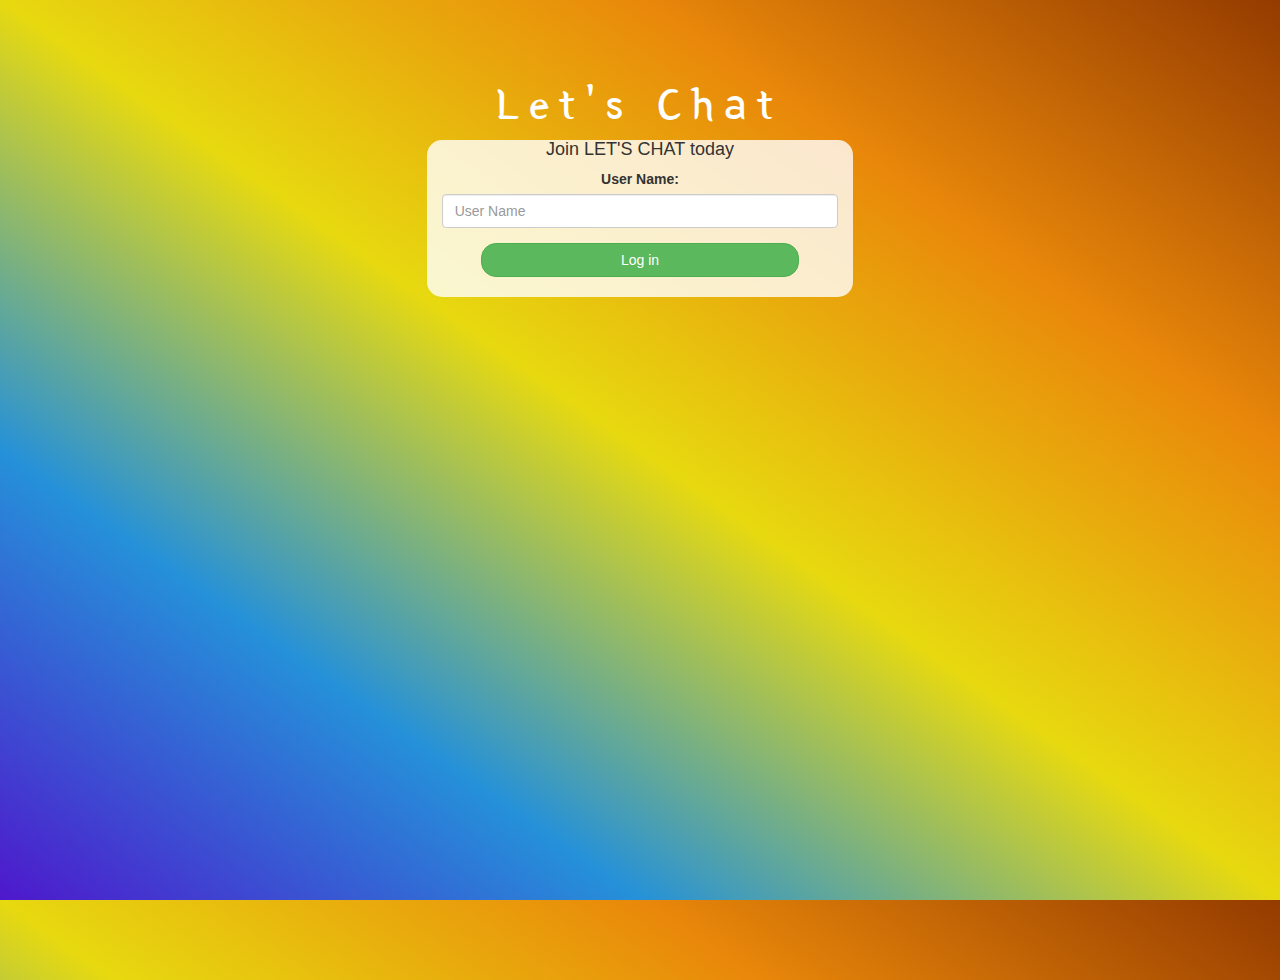
<file: index.html>
<!DOCTYPE html>
<html>
<head>
	<title>Let's Chat App</title>
<link href="https://fonts.googleapis.com/css?family=Yeon+Sung&display=swap" rel="stylesheet"><meta name="viewport" content="width=device-width, initial-scale=1">

<link rel="stylesheet" href="https://maxcdn.bootstrapcdn.com/bootstrap/3.4.0/css/bootstrap.min.css">
<script src="https://ajax.googleapis.com/ajax/libs/jquery/3.4.1/jquery.min.js"></script>
<script src="https://maxcdn.bootstrapcdn.com/bootstrap/3.4.0/js/bootstrap.min.js"></script>

<link rel="stylesheet" type="text/css" href="style.css">
<script src="kwitter.js"></script>
</head>
<body>
<center>
	<h1 class="header">	
		Let's Chat
</h1>
	<div class="col-lg-4 col-md-6 col-sm-6 col-xs-11 login_div">
	
		
		<h4 >Join LET'S CHAT today</h4>
		<div class="form-group">
		  <label >User Name:</label>
		  <input type="text" id="user_name" class="form-control" placeholder="User Name">
		

		</div>
		<button id="login_button" class="btn btn-success" onclick="addUser()">Log in</button>
		<br><br>
	</div>
</center>
</body>
</html>
</file>
<file: style.css>
html, body
{
  height: 100%;
  margin: 0;
}

body
{
background-image: linear-gradient(to right top, #4e18cc, #2591d9, #e7d910, #e9880a, #943b00);
}

.header
{
	color: white;font-family: 'Yeon Sung';font-size: 45px;letter-spacing: 10px;margin-top: 80px;
}
.header img
{
	width: 80px;margin-left: -15px;
}

.login_div
{
	background: rgba(255,255,255,0.8);float: none;border-radius: 15px;
}

.logo
{
	width: 80px;margin-top: 30px;border-radius: 40px;
}

#login_button
{
	width: 80%;border-radius: 15px;
}

.room_name
{
	cursor: pointer;
	font-size: 20px;
}


#logout
{
	font-size: 20px; float: right;
}


#output
{
	padding: 10px; width:80%;background: rgba(255,255,255,0.8);border-radius: 15px;
}

.input_div_room_page
{
	width: 80%;
}

.input_div label
{
	color: white;font-size: 20px;
}


.input_div_message_page
{
	position: fixed;bottom: 0px;width: 100%;background: rgba(255,255,255,0.8);
}
.input_div_message_page label
{
	color: black;
}
.input_div_message_page #msg
{
	width: 80%;
}
.input_div_message_page button
{
	margin-top: 15px;
	width: 50%; 
}
.color_white
{
	color: white
}

.user_tick
{
	width:20px;
}
.message_h4
{
	padding-left:5px;color:grey;
}
</file>
